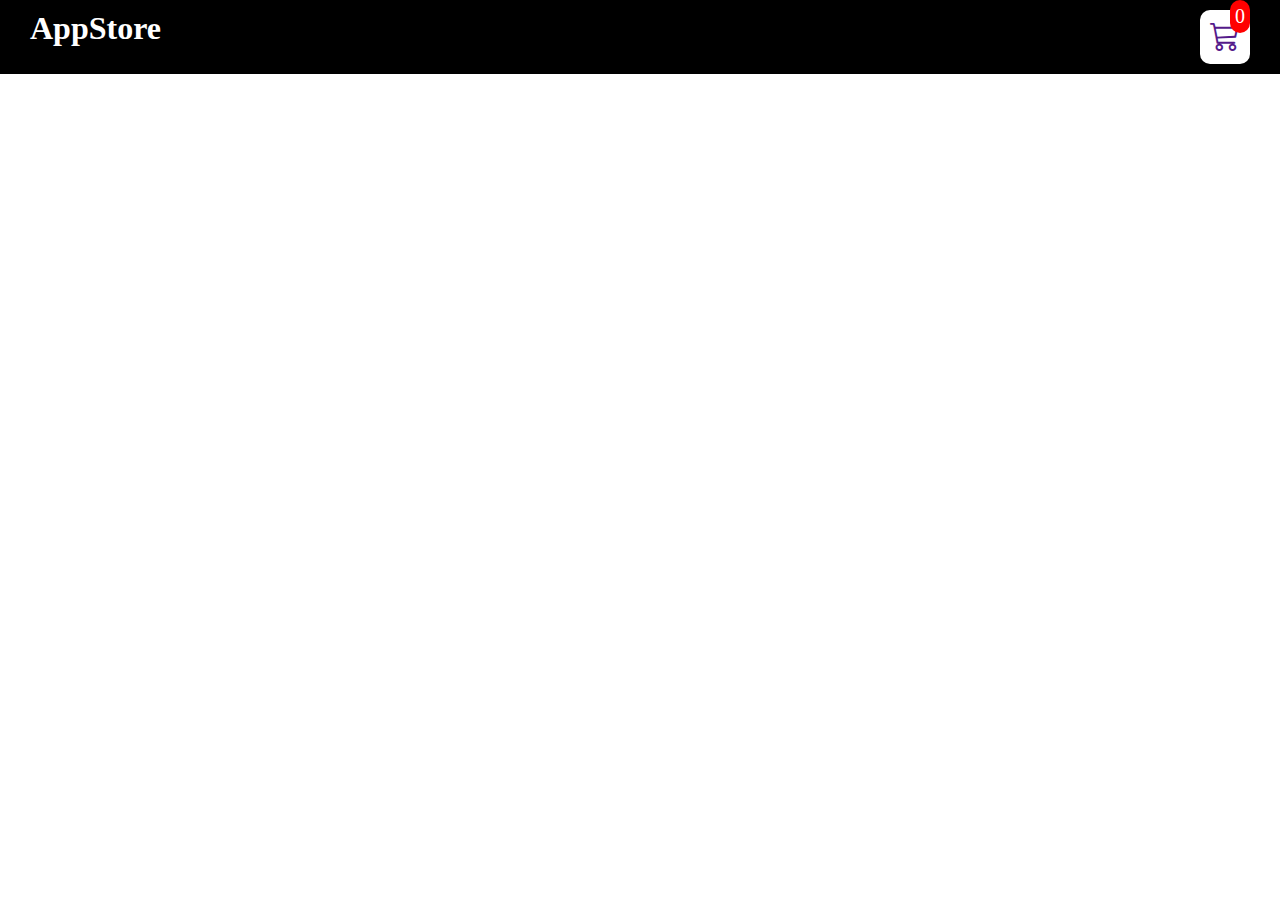
<file: index.html>
<!DOCTYPE html>
<html lang="en">
<head>
    <meta charset="UTF-8">
    <meta name="viewport" content="width=device-width, initial-scale=1.0">
    <title>Document</title>
    <link rel="stylesheet" href="https://cdn.jsdelivr.net/npm/bootstrap-icons@1.11.3/font/bootstrap-icons.min.css">
    <link rel="stylesheet" href="./style.css">
</head>
<body>
    <header class="headerContainer">
        <div class="logo">
            <h1>AppStore</h1>
        </div>

        <div class="cart">
            <a href="">
                <i class="bi bi-cart3"></i>
                <div class="cartamount" id="cartamount">0</div>
            </a>
        </div>
    </header>

    <div class="shop" id="shop">
       
       
    </div>
</body>
<script src="./scripts.js"></script>
</html>
</file>
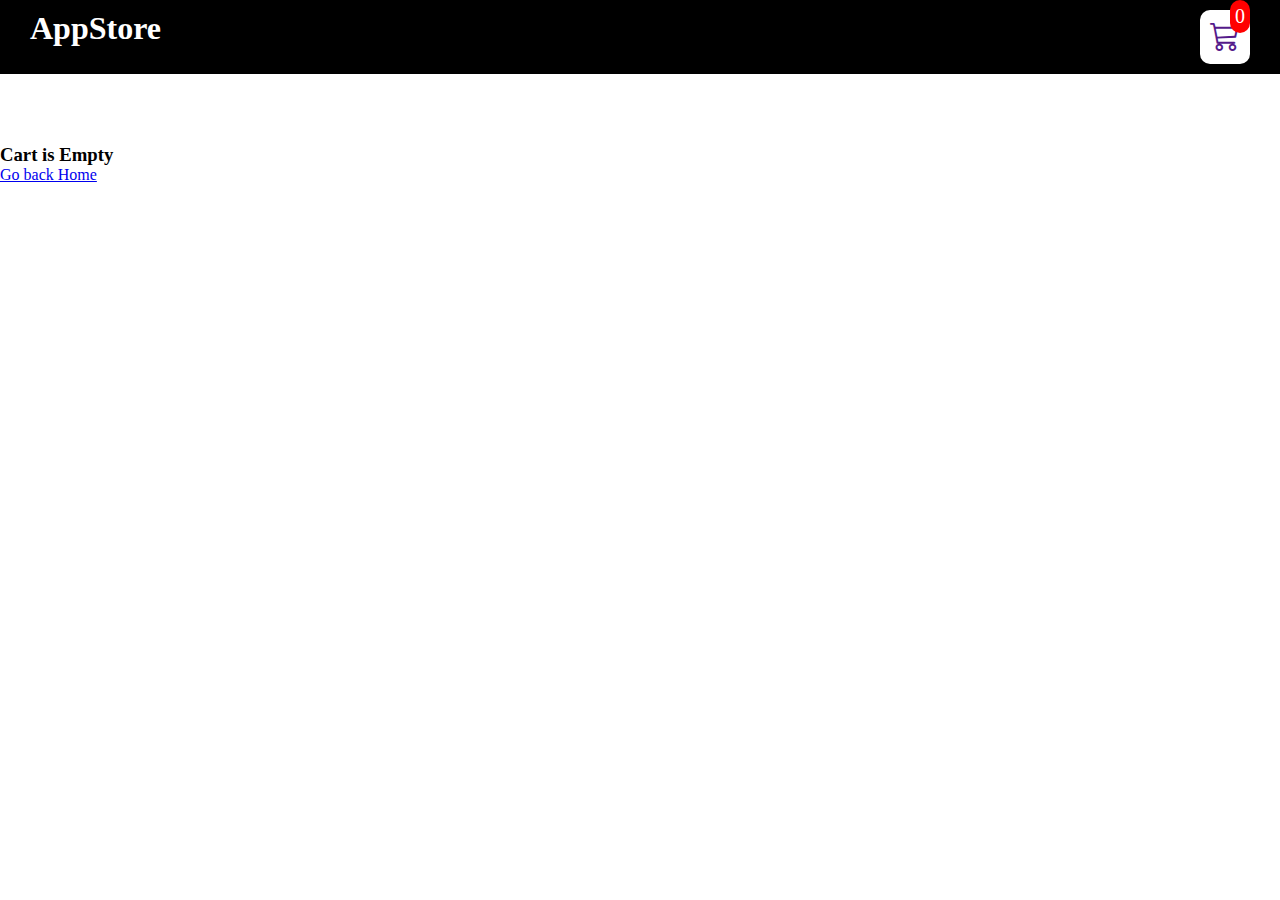
<file: cart.html>
<!DOCTYPE html>
<html lang="en">
<head>
    <meta charset="UTF-8">
    <meta name="viewport" content="width=device-width, initial-scale=1.0">
    <title>Document</title>
    <link rel="stylesheet" href="https://cdn.jsdelivr.net/npm/bootstrap-icons@1.11.3/font/bootstrap-icons.min.css">
    <link rel="stylesheet" href="./style.css">
</head>
<body>
    <header class="headerContainer">
        <div class="logo">
            <h1>AppStore</h1>
        </div>

        <div class="cart">
            <a href="">
                <i class="bi bi-cart3"></i>
                <div class="cartamount" id="cartamount">0</div>
            </a>
        </div>
    </header>


    <div class="label" id="label"></div>
    <div class="shoppingcart" id="shoppingcart"></div>

    
</body>
<script src="./data.js"></script>
<script src="./cart.js"></script>
</html>
</file>
<file: style.css>
*{
    padding: 0;
    margin:0;
    box-sizing: border-box;
}

.headerContainer{
    display: flex;
    justify-content: space-between;
    padding: 10px 30px;
    background-color: black;
    margin-bottom: 70px;
}
.headerContainer .logo h1{
    color: white;

}

.headerContainer .cart a{
    text-decoration: none;
    background-color: white;
    border-radius: 10px;
    padding: 10px;
    display: flex;
    align-items: center;
    justify-content: center;
    position: relative;

}

.headerContainer .cart a .cartamount{
    position: absolute;
    background-color: red;
    color: white;
    top: -10px;
    right: 0;
    font-size: 20px;
    padding: 5px;
    border-radius: 10px;
}
.headerContainer .cart a .bi-cart3{
    font-size: 30px;
   
}
.shop{
    padding: 100px;
    display: flex;
    justify-content: center;
    flex-wrap: wrap;
}
.shop .item{
    width: 220px;
    /* padding: 10px; */
    border: 2px solid black;
    margin: 20px;


}
.shop .item img{
    width: 100%;
}
.cartdetails div{
    display: flex;
    justify-content: space-between;
    padding: 0 4px;
}
</file>
